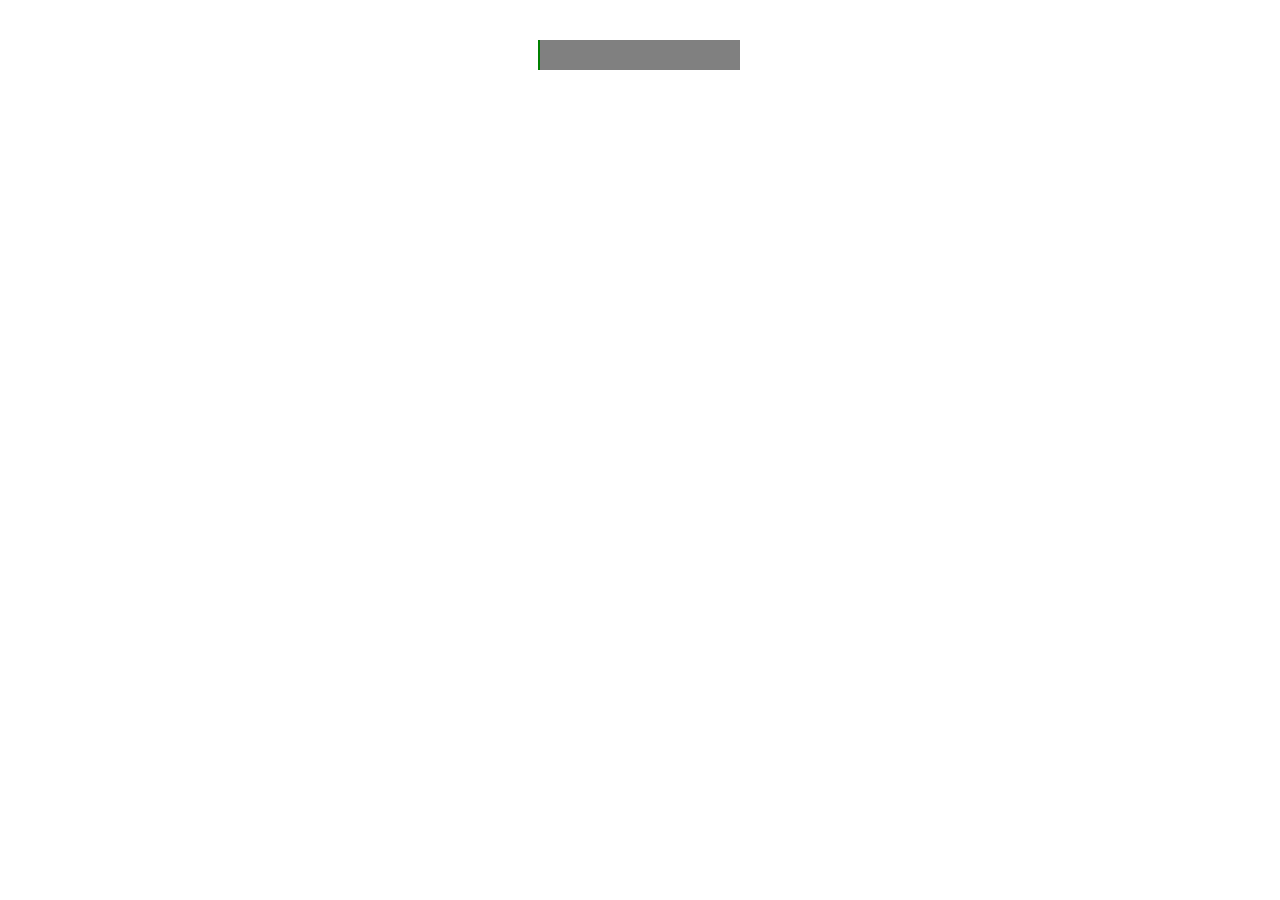
<file: experiment_code/instance_gr_json.html>
<!DOCTYPE html>
<html lang="en">
<head>
	<title>Goal Recognition</title>
	<link href="js/css/jspsych.css" rel="stylesheet" type="text/css"></link>
	<script src="js/jquery.min.js"></script>
	<style id="jspsych-survey-likert-css">';
	.jspsych-survey-likert-statement { display:block; font-size: 16px; padding-top: 40px; margin-bottom:10px; }
	.jspsych-survey-likert-opts { list-style:none; width:150%; margin-left:-25%; padding:0 0 35px; display:block; font-size: 14px; line-height:1.1em; }
	.jspsych-survey-likert-opt-label { line-height: 1.1em; color: #444; font-size: 12px; }
	.jspsych-survey-likert-opts:before { content: ''; position:relative; top:11px; /*left:9.5%;*/ display:block; background-color:#efefef; height:4px; width:100%; }
	.jspsych-survey-likert-opts:last-of-type { border-bottom: 0; }
	.jspsych-survey-likert-opts li { display:inline-block; /*width:19%;*/ text-align:center; vertical-align: top; }
	.jspsych-survey-likert-opts li input[type=radio] { display:block; position:relative; top:0; left:50%; margin-left:-6px; }
	</style>

</head>
<body>
	<!-- All of our HTML code goes here... -->


	<div id = "info">
	</div>

	<div id="counter">

	</div>
	<div id='world'>

	</div>

	<br>
	<br>
<center>
	<div id="myProgress">
  <div id="myBar"></div>
	</div>
</center>

	<br>

	<br>
<div id = 'continue'>
	</div>
	<form id="jspsych-survey-likert-form">

</form>
	<!-- End of HTML-->
</body>


<script>

	// All of our JavaScript code goes here...




	var info = document.getElementById('info');
	var ct = document.getElementById('counter');
	var el = document.getElementById('world');
	var bt = document.getElementById('continue');
	var cb = document.getElementById('jspsych-survey-likert-form');

	var steps = 0;
	var dx = 0;
	var dy = 0;
	var response = false;
	var can_response = false;
	var j = 0;

	var url = 'instances/gr_instance_' + id + '.json'; //wait to be replaced by info on url
	var set_up_flag = 'setupflag'; // wait to be replaced by info on url
	// Populate dropdown with list of provinces



	$.getJSON(url, function (entry) {
		real_goal = entry.real_goal;
		actions = entry.actions;
		o_map = entry.map;
		optimal_cost = entry.optimal_cost;
		origin_map = structuredClone(o_map);
		pacman = entry.pacman;
		origin_pacman = structuredClone(pacman);
		drawWorld();
		if (actions.length>1) {
			updateCounter();
		}


	});


	function check_function() {
		return response;
	}

	function updateCounter(){
		ct.innerHTML = '<p> Current path: ' + steps + ' steps. </p>';
	}



	/* GR problem */
	function drawWorld(){
		if (actions.length === 1){
			info.innerHTML = '<p> no video available </p><br>';
			info.innerHTML += '<p style="color:black;font-weight:bold;font-family:Calibri;font-size:40">Target Inference</p>';
			can_response = true;
			var mp = document.getElementById("myProgress");
			mp.style.display = "none";
		}
		else {
			if (j===0) {
				info.innerHTML = '<p> Press <u>space</u> to play (or replay) the video. </p><br>';
				info.innerHTML += '<p style="color:black;font-weight:bold;font-family:Calibri;font-size:40">Target Inference</p>';
			}
		}

		el.innerHTML = '';
		bt.innerHTML = '';


		map = [];
		if (set_up_flag[0] === '1') {
			for (let i = 0; i < o_map[0].length; i++) {
				let row = [];
				for (let j = 0; j < o_map.length; j++) {
					if (set_up_flag[1] === '1') {
						r_i = o_map[0].length - 1 - i;
					}
					else {
						r_i = i;
					}
					if (set_up_flag[2] === '1') {
						r_j = o_map.length - 1 - j;
					}
					else{
						r_j = j;
					}
					row.push(o_map[r_j][r_i]);
				}
				map.push(row);
			}
		}
		else {
			for (let i = 0; i < o_map.length; i++) {
				let row = [];
				for (let j = 0; j < o_map[0].length; j++) {
					if (set_up_flag[1] === '1') {
						r_i = o_map.length - 1 - i;
					}
					else {
						r_i = i;
					}
					if (set_up_flag[2] === '1') {
						r_j = o_map[0].length - 1 - j;
					}
					else {
						r_j = j;
					}
					row.push(o_map[r_i][r_j]);
				}
				map.push(row);
			}
		}

		if (set_up_flag[3] === '1') {
			a_code = 11;
			b_code = 12;
		}
		else {
			a_code = 12;
			b_code = 11;
		}

		if (j>0) {
			for(var y = 0; y < map.length ; y = y + 1) {
				for(var x = 0; x < map[y].length ; x = x + 1) {
					if (map[y][x] === 1) {
						el.innerHTML += "<div class='cargo'></div>";
					}
					else if (map[y][x] === 2) {
						el.innerHTML += "<div class='cargo_on_target'></div>";
					}
					else if (map[y][x] === 3) {
						el.innerHTML += "<div class='empty'></div>";
					}
					else if (map[y][x] === 4) {
						el.innerHTML += "<div class='floor'></div>";
					}
					else if (map[y][x] === 5) {
						el.innerHTML += "<div class='keeper'></div>";
					}
					else if (map[y][x] === 6) {
						el.innerHTML += "<div class='keeper_on_target'></div>";
					}
					else if (map[y][x] === 7) {
						el.innerHTML += "<div class='target'></div>";
					}
					else if (map[y][x] === 8) {
						el.innerHTML += "<div class='wall'></div>";
					}
					else if (map[y][x] === a_code) {
						el.innerHTML += "<div class='num'><span style='display:block; width:32px; height:32px;''>A</span></div>";
					}
					else if (map[y][x] === b_code) {
						el.innerHTML += "<div class='num'><span style='display:block; width:32px; height:32px;''>B</span></div>";
					}
					else if (map[y][x] === 13) {
						el.innerHTML += "<div class='num'><span style='display:block; width:32px; height:32px;''>C</span></div>";
					}
					else if (map[y][x] === 14) {
						el.innerHTML += "<div class='num'><span style='display:block; width:32px; height:32px;''>D</span></div>";
					}
					else if (map[y][x] === 15) {
						el.innerHTML += "<div class='num'><span style='display:block; width:32px; height:32px;''>E</span></div>";
					}
				}
				el.innerHTML += "<br>";

			}

		}
		else {
			for(var y = 0; y < map.length ; y = y + 1) {
				for(var x = 0; x < map[y].length ; x = x + 1) {
					if (map[y][x] === 1) {
						el.innerHTML += "<div class='cargo_finish'></div>";
					}
					else if (map[y][x] === 2) {
						el.innerHTML += "<div class='cargo_on_target_finish'></div>";
					}
					else if (map[y][x] === 3) {
						el.innerHTML += "<div class='empty_finish'></div>";
					}
					else if (map[y][x] === 4) {
						el.innerHTML += "<div class='floor_finish'></div>";
					}
					else if (map[y][x] === 5) {
						el.innerHTML += "<div class='keeper_finish'></div>";
					}
					else if (map[y][x] === 6) {
						el.innerHTML += "<div class='keeper_on_target_finish'></div>";
					}
					else if (map[y][x] === 7) {
						el.innerHTML += "<div class='target_finish'></div>";
					}
					else if (map[y][x] === 8) {
						el.innerHTML += "<div class='wall_finish'></div>";
					}
					else if (map[y][x] === a_code) {
						el.innerHTML += "<div class='num'><span style='display:block; width:32px; height:32px;''>A</span></div>";
					}
					else if (map[y][x] === b_code) {
						el.innerHTML += "<div class='num'><span style='display:block; width:32px; height:32px;''>B</span></div>";
					}
					else if (map[y][x] === 13) {
						el.innerHTML += "<div class='num'><span style='display:block; width:32px; height:32px;''>C</span></div>";
					}
					else if (map[y][x] === 14) {
						el.innerHTML += "<div class='num'><span style='display:block; width:32px; height:32px;''>D</span></div>";
					}
					else if (map[y][x] === 15) {
						el.innerHTML += "<div class='num'><span style='display:block; width:32px; height:32px;''>E</span></div>";
					}
				}
				el.innerHTML += "<br>";

			}

		}

		bt.innerHTML += "<br>Which target do you think that the player was aiming for?<br>";

		cb.innerHTML = '<label class="jspsych-survey-likert-statement"> </label>';
		var w = 100 / 6;
		var options_string = '<ul class="jspsych-survey-likert-opts" data-radio-group="Q0">';
		var labels = ['very confident A', 'fairly confident A', 'slightly confident A', 'slightly confident B', 'fairly confident B', 'very confident B']
		for (var i = 0; i < 6; i++) {
			options_string += '<li style="width:' + w + '%"><input type="radio" name="Q0" value="' + i + '"';

			options_string += ' required';

			options_string += '><label class="jspsych-survey-likert-opt-label">' + labels[i] + '</label></li>';
		}
		options_string += '</ul>';
		cb.innerHTML += options_string;
		cb.innerHTML += '<input type="submit" id="jspsych-survey-likert-next" class="jspsych-survey-likert jspsych-btn" value="Continue"></input>';
		if (can_response) {
			bt.style.visibility = 'initial';
			cb.style.visibility = 'initial';
		}
		else {
			// bt.innerHTML += "<br><br><br>";
			// cb.innerHTML = "";
			bt.style.visibility = 'hidden';
			cb.style.visibility = 'hidden';
		}


		response = true;
	}

	// /* participant choose A */
	// function drawWorldA(){
	// 	el.innerHTML = '';
	// 	bt.innerHTML = '';
	//
	// 	map = [];
	// 	if (set_up_flag[0] === '1') {
	// 		for (let i = 0; i < o_map[0].length; i++) {
	// 			let row = [];
	// 			for (let j = 0; j < o_map.length; j++) {
	// 				if (set_up_flag[1] === '1') {
	// 					r_i = o_map[0].length - 1 - i;
	// 				}
	// 				else {
	// 					r_i = i;
	// 				}
	// 				if (set_up_flag[2] === '1') {
	// 					r_j = o_map.length - 1 - j;
	// 				}
	// 				else{
	// 					r_j = j;
	// 				}
	// 				row.push(o_map[r_j][r_i]);
	// 			}
	// 			map.push(row);
	// 		}
	// 	}
	// 	else {
	// 		for (let i = 0; i < o_map.length; i++) {
	// 			let row = [];
	// 			for (let j = 0; j < o_map[0].length; j++) {
	// 				if (set_up_flag[1] === '1') {
	// 					r_i = o_map.length - 1 - i;
	// 				}
	// 				else {
	// 					r_i = i;
	// 				}
	// 				if (set_up_flag[2] === '1') {
	// 					r_j = o_map[0].length - 1 - j;
	// 				}
	// 				else {
	// 					r_j = j;
	// 				}
	// 				row.push(o_map[r_i][r_j]);
	// 			}
	// 			map.push(row);
	// 		}
	// 	}
	//
	// 	for(var y = 0; y < map.length ; y = y + 1) {
	// 		for(var x = 0; x < map[y].length ; x = x + 1) {
	// 			if (map[y][x] === 1) {
	// 				el.innerHTML += "<div class='cargo_finish'></div>";
	// 			}
	// 			else if (map[y][x] === 2) {
	// 				el.innerHTML += "<div class='cargo_on_target_finish'></div>";
	// 			}
	// 			else if (map[y][x] === 3) {
	// 				el.innerHTML += "<div class='empty_finish'></div>";
	// 			}
	// 			else if (map[y][x] === 4) {
	// 				el.innerHTML += "<div class='floor_finish'></div>";
	// 			}
	// 			else if (map[y][x] === 5) {
	// 				el.innerHTML += "<div class='keeper_finish'></div>";
	// 			}
	// 			else if (map[y][x] === 6) {
	// 				el.innerHTML += "<div class='keeper_on_target_finish'></div>";
	// 			}
	// 			else if (map[y][x] === 7) {
	// 				el.innerHTML += "<div class='target_finish'></div>";
	// 			}
	// 			else if (map[y][x] === 8) {
	// 				el.innerHTML += "<div class='wall_finish'></div>";
	// 			}
	// 			else if (map[y][x] === 11) {
	// 				el.innerHTML += "<div class='highlightnum'><span style='display:block; width:32px; height:32px;''>A</span></div>";
	// 			}
	// 			else if (map[y][x] === 12) {
	// 				el.innerHTML += "<div class='num'><span style='display:block; width:32px; height:32px;''>B</span></div>";
	// 			}
	// 			else if (map[y][x] === 13) {
	// 				el.innerHTML += "<div class='num'><span style='display:block; width:32px; height:32px;''>C</span></div>";
	// 			}
	// 			else if (map[y][x] === 14) {
	// 				el.innerHTML += "<div class='num'><span style='display:block; width:32px; height:32px;''>D</span></div>";
	// 			}
	// 			else if (map[y][x] === 15) {
	// 				el.innerHTML += "<div class='num'><span style='display:block; width:32px; height:32px;''>E</span></div>";
	// 			}
	// 		}
	// 		el.innerHTML += "<br>";
	// 	}
	//
	// 	bt.innerHTML += '<br>Press the button to continue...<br>';
	// 	cb.innerHTML = "<button type='button'>Continue</button>";
	//
	//
	// 	updateCounter();
	// 	response = true;
	// }
	//
	// /* participant choose B */
	// function drawWorldB(){
	// 	el.innerHTML = '';
	// 	bt.innerHTML = '';
	//
	// 	map = [];
	// 	if (set_up_flag[0] === '1') {
	// 		for (let i = 0; i < o_map[0].length; i++) {
	// 			let row = [];
	// 			for (let j = 0; j < o_map.length; j++) {
	// 				if (set_up_flag[1] === '1') {
	// 					r_i = o_map[0].length - 1 - i;
	// 				}
	// 				else {
	// 					r_i = i;
	// 				}
	// 				if (set_up_flag[2] === '1') {
	// 					r_j = o_map.length - 1 - j;
	// 				}
	// 				else{
	// 					r_j = j;
	// 				}
	// 				row.push(o_map[r_j][r_i]);
	// 			}
	// 			map.push(row);
	// 		}
	// 	}
	// 	else {
	// 		for (let i = 0; i < o_map.length; i++) {
	// 			let row = [];
	// 			for (let j = 0; j < o_map[0].length; j++) {
	// 				if (set_up_flag[1] === '1') {
	// 					r_i = o_map.length - 1 - i;
	// 				}
	// 				else {
	// 					r_i = i;
	// 				}
	// 				if (set_up_flag[2] === '1') {
	// 					r_j = o_map[0].length - 1 - j;
	// 				}
	// 				else {
	// 					r_j = j;
	// 				}
	// 				row.push(o_map[r_i][r_j]);
	// 			}
	// 			map.push(row);
	// 		}
	// 	}
	// 	for(var y = 0; y < map.length ; y = y + 1) {
	// 		for(var x = 0; x < map[y].length ; x = x + 1) {
	// 			if (map[y][x] === 1) {
	// 				el.innerHTML += "<div class='cargo_finish'></div>";
	// 			}
	// 			else if (map[y][x] === 2) {
	// 				el.innerHTML += "<div class='cargo_on_target_finish'></div>";
	// 			}
	// 			else if (map[y][x] === 3) {
	// 				el.innerHTML += "<div class='empty_finish'></div>";
	// 			}
	// 			else if (map[y][x] === 4) {
	// 				el.innerHTML += "<div class='floor_finish'></div>";
	// 			}
	// 			else if (map[y][x] === 5) {
	// 				el.innerHTML += "<div class='keeper_finish'></div>";
	// 			}
	// 			else if (map[y][x] === 6) {
	// 				el.innerHTML += "<div class='keeper_on_target_finish'></div>";
	// 			}
	// 			else if (map[y][x] === 7) {
	// 				el.innerHTML += "<div class='target_finish'></div>";
	// 			}
	// 			else if (map[y][x] === 8) {
	// 				el.innerHTML += "<div class='wall_finish'></div>";
	// 			}
	// 			else if (map[y][x] === 11) {
	// 				el.innerHTML += "<div class='num'><span style='display:block; width:32px; height:32px;''>A</span></div>";
	// 			}
	// 			else if (map[y][x] === 12) {
	// 				el.innerHTML += "<div class='highlightnum'><span style='display:block; width:32px; height:32px;''>B</span></div>";
	// 			}
	// 			else if (map[y][x] === 13) {
	// 				el.innerHTML += "<div class='num'><span style='display:block; width:32px; height:32px;''>C</span></div>";
	// 			}
	// 			else if (map[y][x] === 14) {
	// 				el.innerHTML += "<div class='num'><span style='display:block; width:32px; height:32px;''>D</span></div>";
	// 			}
	// 			else if (map[y][x] === 15) {
	// 				el.innerHTML += "<div class='num'><span style='display:block; width:32px; height:32px;''>E</span></div>";
	// 			}
	// 		}
	// 		el.innerHTML += "<br>";
	// 	}
	//
	//
	// 	bt.innerHTML += "<br>Press the button to continue...<br>";
	// 	cb.innerHTML = "<button type='button'>Continue</button>";
	//
	// 	updateCounter();
	// 	response = true;
	// }

/* actor move */
function move(dx, dy){

	if (dx === 0 && dy === 0) {
		drawWorld();
		ct.innerHTML = '<p> The player pressed the "N" button and gave up. </p>';
		return;
	}

	let from = o_map[pacman.y][pacman.x];
	let to = o_map[pacman.y+dy][pacman.x+dx];
	let target = o_map[pacman.y+dy+dy][pacman.x+dx+dx];
	let succ = false;

	if ( to === 4) {
		succ = true;
		o_map[pacman.y+dy][pacman.x+dx] = 5;
	}
	else if (to === 7) {
		succ = true;
		o_map[pacman.y+dy][pacman.x+dx] = 6;
	}
	else if (to === 1) {
		if (target === 4) {
			succ = true;
			o_map[pacman.y+dy+dy][pacman.x+dx+dx] = 1;
			o_map[pacman.y+dy][pacman.x+dx] = 5;
		}
		else if (target === 7) {
			succ = true;
			num_goals -= 1;
			o_map[pacman.y+dy+dy][pacman.x+dx+dx] = 2;
			o_map[pacman.y+dy][pacman.x+dx] = 5;
		}
	}
	else if (to === 2) {
		if (target === 4) {
			succ = true;
			num_goals += 1;
			o_map[pacman.y+dy+dy][pacman.x+dx+dx] = 1;
			o_map[pacman.y+dy][pacman.x+dx] = 6;
		}
		else if (target === 7) {
			succ = true;
			o_map[pacman.y+dy+dy][pacman.x+dx+dx] = 2;
			o_map[pacman.y+dy][pacman.x+dx] = 6;
		}
	}

	// update start location and steps
	if (succ === true) {
		if (from === 5) {
			o_map[pacman.y][pacman.x] = 4;
		}
		else if (from === 6) {
			o_map[pacman.y][pacman.x] = 7;
		}
		steps += 1;
		drawWorld();
		updateCounter();
		pacman.x += dx;
		pacman.y += dy;
	}
}


/* progress bar */

function progress(time) {
	if (j == 0) {
		j = 1;
		can_response = false;
		info.innerHTML = '<p> Press <u>space</u> to play (or replay) the video. </p><br>';
		info.innerHTML += '<p class="blink_me" style="color:red;font-weight:bold;font-family:Calibri;font-size:40">Recap is playing...</p>';
		var elem = document.getElementById("myBar");
		var width = 1;
		var id = setInterval(frame, time/100);
		drawWorld();
		function frame() {
			if (width > 100) {
				clearInterval(id);
				can_response = true;
				info.innerHTML = '<p> Press <u>space</u> to play (or replay) the video. </p><br>';
				info.innerHTML += '<p style="color:black;font-weight:bold;font-family:Calibri;font-size:40">Target Inference</p>';
				j = 0;
				drawWorld();
			} else {
				width++;
				elem.style.width = width * 1 + "%";
			}
		}
	}
}

/* respond to the keyboard input */
	document.onkeyup = function(event){
			if (event.code === 'Space') {
				/* reset the problem */
				o_map = structuredClone(origin_map);
				pacman = structuredClone(origin_pacman);
				steps = 0;
				num_goals = origin_goals;
				if (actions.length>1){
					can_response = false;
					drawWorld();
					updateCounter();
					let sum_time = 0;
					for (var i=0; i<actions.length;i=i+1){
						sum_time = sum_time + actions[i][2];
						setTimeout(move, sum_time*1000, actions[i][0], actions[i][1]);
					}
					progress(sum_time*1000);
				}



			}
		// if ((event.code === 'KeyA') && can_response) {
		// 		drawWorldA();
		// 		return;
		// 	}
		// 	if ((event.code === 'KeyB') && can_response) {
		// 			drawWorldB();
		// 			return;
		// 		}

		}







	// End of JavaScript
</script>
</html>
</file>
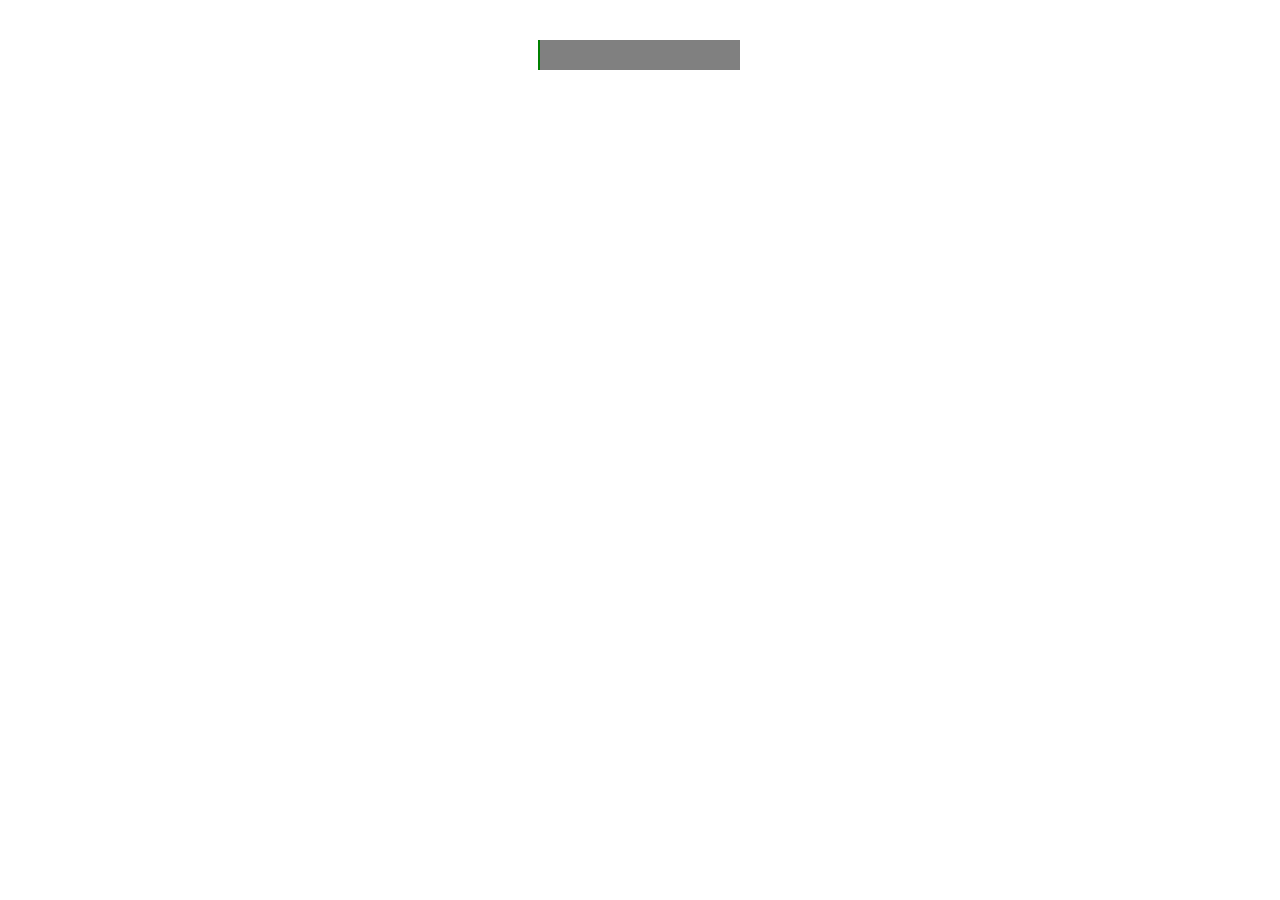
<file: experiment_code/instance_gr_json_r.html>
<!DOCTYPE html>
<html lang="en">
<head>
	<title>Goal Recognition</title>
	<link href="js/css/jspsych.css" rel="stylesheet" type="text/css"></link>
	<script src="js/jquery.min.js"></script>

</head>
<body>
	<!-- All of our HTML code goes here... -->

	<div id = "info">
	</div>

	<div id="counter">

	</div>
	<div id='world'>

	</div>

	<br>
	<br>
	<center>
	<div id="myProgress">
  <div id="myBar"></div>
	</div>
</center>

	<br>

	<br>
<div id = 'continue'>
	</div>
	<div id = 'cb'>

</div>
	<!-- End of HTML-->
</body>


<script>

	// All of our JavaScript code goes here...




	var info = document.getElementById('info');
	var ct = document.getElementById('counter');
	var el = document.getElementById('world');
	var bt = document.getElementById('continue');
	var cb = document.getElementById('cb');

	var steps = 0;
	var dx = 0;
	var dy = 0;
	var response = false;
	var can_response = false;
	var j = 0;

	var url = 'instances/gr_instance_' + id + '.json';
	var set_up_flag = 'setupflag';
	// Populate dropdown with list of provinces



	$.getJSON(url, function (entry) {
		real_goal = entry.real_goal;
		actions = entry.actions;
		o_map = entry.map;
		optimal_cost = entry.optimal_cost;
		origin_map = structuredClone(o_map);
		pacman = entry.pacman;
		origin_pacman = structuredClone(pacman);
		drawWorld();


	});


	function check_function() {
		return response;
	}

	function updateCounter(){
		ct.innerHTML = '<p> Current path: ' + steps + ' steps. </p>';
	}

	info.innerHTML = '<p> Press <u>space</u> to play (or replay) the video. Press <u>A</u> or <u>B</u> to indicate where you think the target was located. </p><br>';
	info.innerHTML += '<p style="color:black;font-weight:bold;font-family:Calibri;font-size:40">Target Inference</p>';
	/* GR problem */
	function drawWorld(){
		el.innerHTML = '';
		bt.innerHTML = '';

		map = [];
		if (set_up_flag[0] === '1') {
			for (let i = 0; i < o_map[0].length; i++) {
				let row = [];
				for (let j = 0; j < o_map.length; j++) {
					if (set_up_flag[1] === '1') {
						r_i = o_map[0].length - 1 - i;
					}
					else {
						r_i = i;
					}
					if (set_up_flag[2] === '1') {
						r_j = o_map.length - 1 - j;
					}
					else{
						r_j = j;
					}
					row.push(o_map[r_j][r_i]);
				}
				map.push(row);
			}
		}
		else {
			for (let i = 0; i < o_map.length; i++) {
				let row = [];
				for (let j = 0; j < o_map[0].length; j++) {
					if (set_up_flag[1] === '1') {
						r_i = o_map.length - 1 - i;
					}
					else {
						r_i = i;
					}
					if (set_up_flag[2] === '1') {
						r_j = o_map[0].length - 1 - j;
					}
					else {
						r_j = j;
					}
					row.push(o_map[r_i][r_j]);
				}
				map.push(row);
			}
		}
		if (j>0) {
			for(var y = 0; y < map.length ; y = y + 1) {
				for(var x = 0; x < map[y].length ; x = x + 1) {
					if (map[y][x] === 1) {
						el.innerHTML += "<div class='cargo'></div>";
					}
					else if (map[y][x] === 2) {
						el.innerHTML += "<div class='cargo_on_target'></div>";
					}
					else if (map[y][x] === 3) {
						el.innerHTML += "<div class='empty'></div>";
					}
					else if (map[y][x] === 4) {
						el.innerHTML += "<div class='floor'></div>";
					}
					else if (map[y][x] === 5) {
						el.innerHTML += "<div class='keeper'></div>";
					}
					else if (map[y][x] === 6) {
						el.innerHTML += "<div class='keeper_on_target'></div>";
					}
					else if (map[y][x] === 7) {
						el.innerHTML += "<div class='target'></div>";
					}
					else if (map[y][x] === 8) {
						el.innerHTML += "<div class='wall'></div>";
					}
					else if (map[y][x] === 11) {
						el.innerHTML += "<div class='num'><span style='display:block; width:32px; height:32px;''>B</span></div>";
					}
					else if (map[y][x] === 12) {
						el.innerHTML += "<div class='num'><span style='display:block; width:32px; height:32px;''>A</span></div>";
					}
					else if (map[y][x] === 13) {
						el.innerHTML += "<div class='num'><span style='display:block; width:32px; height:32px;''>C</span></div>";
					}
					else if (map[y][x] === 14) {
						el.innerHTML += "<div class='num'><span style='display:block; width:32px; height:32px;''>D</span></div>";
					}
					else if (map[y][x] === 15) {
						el.innerHTML += "<div class='num'><span style='display:block; width:32px; height:32px;''>E</span></div>";
					}
				}
				el.innerHTML += "<br>";

			}

		}
		else {
			for(var y = 0; y < map.length ; y = y + 1) {
				for(var x = 0; x < map[y].length ; x = x + 1) {
					if (map[y][x] === 1) {
						el.innerHTML += "<div class='cargo_finish'></div>";
					}
					else if (map[y][x] === 2) {
						el.innerHTML += "<div class='cargo_on_target_finish'></div>";
					}
					else if (map[y][x] === 3) {
						el.innerHTML += "<div class='empty_finish'></div>";
					}
					else if (map[y][x] === 4) {
						el.innerHTML += "<div class='floor_finish'></div>";
					}
					else if (map[y][x] === 5) {
						el.innerHTML += "<div class='keeper_finish'></div>";
					}
					else if (map[y][x] === 6) {
						el.innerHTML += "<div class='keeper_on_target_finish'></div>";
					}
					else if (map[y][x] === 7) {
						el.innerHTML += "<div class='target_finish'></div>";
					}
					else if (map[y][x] === 8) {
						el.innerHTML += "<div class='wall_finish'></div>";
					}
					else if (map[y][x] === 11) {
						el.innerHTML += "<div class='num'><span style='display:block; width:32px; height:32px;''>B</span></div>";
					}
					else if (map[y][x] === 12) {
						el.innerHTML += "<div class='num'><span style='display:block; width:32px; height:32px;''>A</span></div>";
					}
					else if (map[y][x] === 13) {
						el.innerHTML += "<div class='num'><span style='display:block; width:32px; height:32px;''>C</span></div>";
					}
					else if (map[y][x] === 14) {
						el.innerHTML += "<div class='num'><span style='display:block; width:32px; height:32px;''>D</span></div>";
					}
					else if (map[y][x] === 15) {
						el.innerHTML += "<div class='num'><span style='display:block; width:32px; height:32px;''>E</span></div>";
					}
				}
				el.innerHTML += "<br>";

			}

		}


		bt.innerHTML += "<br><br><br>";
		cb.innerHTML = "";
		updateCounter();
		response = false;
	}

	/* participant choose B */
	function drawWorldB(){
		el.innerHTML = '';
		bt.innerHTML = '';

		map = [];
		if (set_up_flag[0] === '1') {
			for (let i = 0; i < o_map[0].length; i++) {
				let row = [];
				for (let j = 0; j < o_map.length; j++) {
					if (set_up_flag[1] === '1') {
						r_i = o_map[0].length - 1 - i;
					}
					else {
						r_i = i;
					}
					if (set_up_flag[2] === '1') {
						r_j = o_map.length - 1 - j;
					}
					else{
						r_j = j;
					}
					row.push(o_map[r_j][r_i]);
				}
				map.push(row);
			}
		}
		else {
			for (let i = 0; i < o_map.length; i++) {
				let row = [];
				for (let j = 0; j < o_map[0].length; j++) {
					if (set_up_flag[1] === '1') {
						r_i = o_map.length - 1 - i;
					}
					else {
						r_i = i;
					}
					if (set_up_flag[2] === '1') {
						r_j = o_map[0].length - 1 - j;
					}
					else {
						r_j = j;
					}
					row.push(o_map[r_i][r_j]);
				}
				map.push(row);
			}
		}
		for(var y = 0; y < map.length ; y = y + 1) {
			for(var x = 0; x < map[y].length ; x = x + 1) {
				if (map[y][x] === 1) {
					el.innerHTML += "<div class='cargo_finish'></div>";
				}
				else if (map[y][x] === 2) {
					el.innerHTML += "<div class='cargo_on_target_finish'></div>";
				}
				else if (map[y][x] === 3) {
					el.innerHTML += "<div class='empty_finish'></div>";
				}
				else if (map[y][x] === 4) {
					el.innerHTML += "<div class='floor_finish'></div>";
				}
				else if (map[y][x] === 5) {
					el.innerHTML += "<div class='keeper_finish'></div>";
				}
				else if (map[y][x] === 6) {
					el.innerHTML += "<div class='keeper_on_target_finish'></div>";
				}
				else if (map[y][x] === 7) {
					el.innerHTML += "<div class='target_finish'></div>";
				}
				else if (map[y][x] === 8) {
					el.innerHTML += "<div class='wall_finish'></div>";
				}
				else if (map[y][x] === 11) {
					el.innerHTML += "<div class='highlightnum'><span style='display:block; width:32px; height:32px;''>B</span></div>";
				}
				else if (map[y][x] === 12) {
					el.innerHTML += "<div class='num'><span style='display:block; width:32px; height:32px;''>A</span></div>";
				}
				else if (map[y][x] === 13) {
					el.innerHTML += "<div class='num'><span style='display:block; width:32px; height:32px;''>C</span></div>";
				}
				else if (map[y][x] === 14) {
					el.innerHTML += "<div class='num'><span style='display:block; width:32px; height:32px;''>D</span></div>";
				}
				else if (map[y][x] === 15) {
					el.innerHTML += "<div class='num'><span style='display:block; width:32px; height:32px;''>E</span></div>";
				}
			}
			el.innerHTML += "<br>";
		}

		bt.innerHTML += "<br>Press the button to continue...<br>";
		cb.innerHTML = "<button type='button'>Continue</button>";

		updateCounter();
		response = true;
	}

	/* participant choose A */
	function drawWorldA(){
		el.innerHTML = '';
		bt.innerHTML = '';

		map = [];
		if (set_up_flag[0] === '1') {
			for (let i = 0; i < o_map[0].length; i++) {
				let row = [];
				for (let j = 0; j < o_map.length; j++) {
					if (set_up_flag[1] === '1') {
						r_i = o_map[0].length - 1 - i;
					}
					else {
						r_i = i;
					}
					if (set_up_flag[2] === '1') {
						r_j = o_map.length - 1 - j;
					}
					else{
						r_j = j;
					}
					row.push(o_map[r_j][r_i]);
				}
				map.push(row);
			}
		}
		else {
			for (let i = 0; i < o_map.length; i++) {
				let row = [];
				for (let j = 0; j < o_map[0].length; j++) {
					if (set_up_flag[1] === '1') {
						r_i = o_map.length - 1 - i;
					}
					else {
						r_i = i;
					}
					if (set_up_flag[2] === '1') {
						r_j = o_map[0].length - 1 - j;
					}
					else {
						r_j = j;
					}
					row.push(o_map[r_i][r_j]);
				}
				map.push(row);
			}
		}
		for(var y = 0; y < map.length ; y = y + 1) {
			for(var x = 0; x < map[y].length ; x = x + 1) {
				if (map[y][x] === 1) {
					el.innerHTML += "<div class='cargo_finish'></div>";
				}
				else if (map[y][x] === 2) {
					el.innerHTML += "<div class='cargo_on_target_finish'></div>";
				}
				else if (map[y][x] === 3) {
					el.innerHTML += "<div class='empty_finish'></div>";
				}
				else if (map[y][x] === 4) {
					el.innerHTML += "<div class='floor_finish'></div>";
				}
				else if (map[y][x] === 5) {
					el.innerHTML += "<div class='keeper_finish'></div>";
				}
				else if (map[y][x] === 6) {
					el.innerHTML += "<div class='keeper_on_target_finish'></div>";
				}
				else if (map[y][x] === 7) {
					el.innerHTML += "<div class='target_finish'></div>";
				}
				else if (map[y][x] === 8) {
					el.innerHTML += "<div class='wall_finish'></div>";
				}
				else if (map[y][x] === 11) {
					el.innerHTML += "<div class='num'><span style='display:block; width:32px; height:32px;''>B</span></div>";
				}
				else if (map[y][x] === 12) {
					el.innerHTML += "<div class='highlightnum'><span style='display:block; width:32px; height:32px;''>A</span></div>";
				}
				else if (map[y][x] === 13) {
					el.innerHTML += "<div class='num'><span style='display:block; width:32px; height:32px;''>C</span></div>";
				}
				else if (map[y][x] === 14) {
					el.innerHTML += "<div class='num'><span style='display:block; width:32px; height:32px;''>D</span></div>";
				}
				else if (map[y][x] === 15) {
					el.innerHTML += "<div class='num'><span style='display:block; width:32px; height:32px;''>E</span></div>";
				}
			}
			el.innerHTML += "<br>";
		}


		bt.innerHTML += "<br>Press the button to continue...<br>";
		cb.innerHTML = "<button type='button'>Continue</button>";

		updateCounter();
		response = true;
	}

/* actor move */
function move(dx, dy){
	if (dx === 0 && dy === 0) {
		drawWorld();
		return;
	}

	let from = o_map[pacman.y][pacman.x];
	let to = o_map[pacman.y+dy][pacman.x+dx];
	let target = o_map[pacman.y+dy+dy][pacman.x+dx+dx];
	let succ = false;

	if ( to === 4) {
		succ = true;
		o_map[pacman.y+dy][pacman.x+dx] = 5;
	}
	else if (to === 7) {
		succ = true;
		o_map[pacman.y+dy][pacman.x+dx] = 6;
	}
	else if (to === 1) {
		if (target === 4) {
			succ = true;
			o_map[pacman.y+dy+dy][pacman.x+dx+dx] = 1;
			o_map[pacman.y+dy][pacman.x+dx] = 5;
		}
		else if (target === 7) {
			succ = true;
			num_goals -= 1;
			o_map[pacman.y+dy+dy][pacman.x+dx+dx] = 2;
			o_map[pacman.y+dy][pacman.x+dx] = 5;
		}
	}
	else if (to === 2) {
		if (target === 4) {
			succ = true;
			num_goals += 1;
			o_map[pacman.y+dy+dy][pacman.x+dx+dx] = 1;
			o_map[pacman.y+dy][pacman.x+dx] = 6;
		}
		else if (target === 7) {
			succ = true;
			o_map[pacman.y+dy+dy][pacman.x+dx+dx] = 2;
			o_map[pacman.y+dy][pacman.x+dx] = 6;
		}
	}

	// update start location and steps
	if (succ === true) {
		if (from === 5) {
			o_map[pacman.y][pacman.x] = 4;
		}
		else if (from === 6) {
			o_map[pacman.y][pacman.x] = 7;
		}
		steps += 1;
		drawWorld();
		pacman.x += dx;
		pacman.y += dy;
	}
}


/* progress bar */

function progress(time) {
	if (j == 0) {
		j = 1;
		can_response = false;
		info.innerHTML = '<p> Press <u>space</u> to play (or replay) the video. Press <u>A</u> or <u>B</u> to indicate where you think the target was located. </p><br>';
		info.innerHTML += '<p class="blink_me" style="color:red;font-weight:bold;font-family:Calibri;font-size:40">Recap is playing...</p>';
		var elem = document.getElementById("myBar");
		var width = 1;
		var id = setInterval(frame, time/40);
		function frame() {
			if (width > 40) {
				clearInterval(id);
				can_response = true;
				info.innerHTML = '<p> Press <u>space</u> to play (or replay) the video. Press <u>A</u> or <u>B</u> to indicate where you think the target was located. </p><br>';
				info.innerHTML += '<p style="color:black;font-weight:bold;font-family:Calibri;font-size:40">Target Inference</p>';
				j = 0;
				drawWorld();
			} else {
				width++;
				elem.style.width = width * 2.5 + "%";
				drawWorld();
			}
		}
	}
}

/* respond to the keyboard input */
	document.onkeyup = function(event){
			if (event.code === 'Space') {
				/* reset the problem */
				o_map = structuredClone(origin_map);
				pacman = structuredClone(origin_pacman);
				steps = 0;
				num_goals = origin_goals;
				can_response = false;

				drawWorld();



				let sum_time = 0;
				for (var i=0; i<actions.length;i=i+1){
					sum_time = sum_time + actions[i][2];
					setTimeout(move, sum_time*1000, actions[i][0], actions[i][1]);
				}
				progress(sum_time*1000);
			}
		if ((event.code === 'KeyA') && can_response) {
				drawWorldA();
				return;
			}
			if ((event.code === 'KeyB') && can_response) {
					drawWorldB();
					return;
				}

		}







	// End of JavaScript
</script>
</html>
</file>
<file: experiment_code/js/css/jspsych.css>
/*
 * CSS for jsPsych experiments.
 *
 * This stylesheet provides minimal styling to make jsPsych
 * experiments look polished without any additional styles.
 */

 /* Container holding jsPsych content */

 @import url(https://fonts.googleapis.com/css?family=Open+Sans:400italic,700italic,400,700);

 .jspsych-display-element {
   display: flex;
   flex-direction: column;
   overflow-y: auto;
 }

 .jspsych-display-element:focus {
   outline: none;
 }

 .jspsych-content-wrapper {
   display: flex;
   margin: auto;
   flex: 1 1 100%;
   width: 100%;
 }

 .jspsych-content {
   max-width: 95%; /* this is mainly an IE 10-11 fix */
   text-align: center;
   margin: auto; /* this is for overflowing content */
 }

 .jspsych-top {
   align-items: flex-start;
 }

 .jspsych-middle {
   align-items: center;
 }

/* fonts and type */

.jspsych-display-element {
  font-family: 'Open Sans', 'Arial', sans-serif;
  font-size: 18px;
  line-height: 1.6em;
}

/* Form elements like input fields and buttons */

.jspsych-display-element input[type="text"] {
  font-family: 'Open Sans', 'Arial', sans-serif;
  font-size: 14px;
}

/* borrowing Bootstrap style for btn elements, but combining styles a bit */
.jspsych-btn {
  display: inline-block;
  padding: 6px 12px;
  margin: 0px;
  font-size: 14px;
  font-weight: 400;
  font-family: 'Open Sans', 'Arial', sans-serif;
  cursor: pointer;
  line-height: 1.4;
  text-align: center;
  white-space: nowrap;
  vertical-align: middle;
  background-image: none;
  border: 1px solid transparent;
  border-radius: 4px;
  color: #333;
  background-color: #fff;
  border-color: #ccc;
}

.jspsych-btn:hover {
  background-color: #ddd;
  border-color: #aaa;
}

.jspsych-btn:disabled {
  background-color: #eee;
  color: #aaa;
  border-color: #ccc;
  cursor: not-allowed;
}


.cargo_finish {
  width: 32px;
  height: 32px;
  border-width: 1px;
  border-color: grey;
  border-style: dashed;
  background-image: url('../../img/cargo.png');
  display: inline-block;
  filter: sepia(100%);
  background-color: #ffcc00;
}

.cargo_on_target_finish {
  width: 32px;
  height: 32px;
  border-width: 1px;
  border-color: grey;
  border-style: dashed;
  background-image: url('../../img/cargo_on_target.png');
  display: inline-block;
  filter: sepia(100%);
  background-color: #ffcc00;
}

.empty_finish {
  width: 32px;
  height: 32px;
  border-width: 1px;
  border-color: grey;
  border-style: dashed;
  background-image: url('../../img/empty.png');
  display: inline-block;
  filter: sepia(100%);
  background-color: #ffcc00;
}

.floor_finish {
  width: 32px;
  height: 32px;
  border-width: 1px;
  border-color: grey;
  border-style: dashed;
  background-image: url('../../img/floor.png');
  display: inline-block;
  filter: sepia(100%);
  background-color: #ffcc00;
}

.keeper_finish {
  width: 32px;
  height: 32px;
  border-width: 1px;
  border-color: grey;
  border-style: dashed;
  background-image: url('../../img/keeper.png');
  display: inline-block;
  filter: sepia(100%);
  background-color: #ffcc00;
}

.keeper_on_target_finish {
  width: 32px;
  height: 32px;
  border-width: 1px;
  border-color: grey;
  border-style: dashed;
  background-image: url('../../img/keeper_on_target.png');
  display: inline-block;
  filter: sepia(100%);
  background-color: #ffcc00;
}

.target_finish {
  width: 32px;
  height: 32px;
  border-width: 1px;
  border-color: grey;
  border-style: dashed;
  background-image: url('../../img/target.png');
  display: inline-block;
  filter: sepia(100%);
  background-color: #ffcc00;
}

.wall_finish {
  width: 32px;
  height: 32px;
  border-width: 1px;
  border-color: grey;
  border-style: dashed;
  background-image: url('../../img/wall.png');
  display: inline-block;
  filter: sepia(100%);
  background-color: #ffcc00;
}


.cargo {
  width: 32px;
  height: 32px;
  border-width: 1px;
  border-color: grey;
  border-style: dashed;
  background-image: url('../../img/cargo.png');
  display: inline-block;
}

.cargo_on_target {
  width: 32px;
  height: 32px;
  border-width: 1px;
  border-color: grey;
  border-style: dashed;
  background-image: url('../../img/cargo_on_target.png');
  display: inline-block;
}

.empty {
  width: 32px;
  height: 32px;
  border-width: 1px;
  border-color: grey;
  border-style: dashed;
  background-image: url('../../img/empty.png');
  display: inline-block;
}

.floor {
  width: 32px;
  height: 32px;
  border-width: 1px;
  border-color: grey;
  border-style: dashed;
  background-image: url('../../img/floor.png');
  display: inline-block;
}

.keeper {
  width: 32px;
  height: 32px;
  border-width: 1px;
  border-color: grey;
  border-style: dashed;
  background-image: url('../../img/keeper.png');
  display: inline-block;
}

.keeper_on_target {
  width: 32px;
  height: 32px;
  border-width: 1px;
  border-color: grey;
  border-style: dashed;
  background-image: url('../../img/keeper_on_target.png');
  display: inline-block;
}

.target {
  width: 32px;
  height: 32px;
  border-width: 1px;
  border-color: grey;
  border-style: dashed;
  background-image: url('../../img/target.png');
  display: inline-block;
}

.wall {
  width: 32px;
  height: 32px;
  border-width: 1px;
  border-color: grey;
  border-style: dashed;
  background-image: url('../../img/wall.png');
  display: inline-block;
}

.num {
  width: 32px;
  height: 32px;
  color: red;
  font-size: 100%;
  text-align: center;
  border-width: 1px;
  border-color: grey;
  border-style: dashed;
  background-image: url('../../img/floor.png');
  display: inline-block;
}

.highlightnum {
  width: 32px;
  height: 32px;
  color: blue;
  font-size: 150%;
  text-align: center;
  border-width: 1px;
  border-color: grey;
  border-style: dashed;
  background-image: url('../../img/floor.png');
  display: inline-block;
}

span.num {
  color: white;
  text-size: 200%;
}

div {
  margin: -2px;
  vertical-align: top;
}

/* blink effect*/
.blink_me {
  animation: blinker 0.5s linear infinite;
}

@keyframes blinker {
  50% { opacity: 0; }
}

/* jsPsych progress bar */
#myProgress {
  text-align: right;
  width: 200px;
  background-color: grey;
}

#myBar {
  text-align: center;
  width: 1%;
  height: 30px;
  background-color: green;
}


#jspsych-progressbar-container {
  color: #555;
  border-bottom: 1px solid #dedede;
  background-color: #f9f9f9;
  margin-bottom: 1em;
  text-align: center;
  padding: 8px 0px;
  width: 100%;
  line-height: 1em;
}
#jspsych-progressbar-container span {
  font-size: 14px;
  padding-right: 14px;
}
#jspsych-progressbar-outer {
  background-color: #eee;
  width: 50%;
  margin: auto;
  height: 14px;
  display: inline-block;
  vertical-align: middle;
  box-shadow: inset 0 1px 2px rgba(0,0,0,0.1);
}
#jspsych-progressbar-inner {
  background-color: #aaa;
  width: 0%;
  height: 100%;
}

/* Control appearance of jsPsych.data.displayData() */
#jspsych-data-display {
  text-align: left;
}

#world1, #world2 {
  display: inline-block;
  margin: 20px;
}
/* #board {
  display: table;
}
#tableRow {
  display: table-row;
}

#world1, #world2 {
  display: table-cell;
} */
</file>
